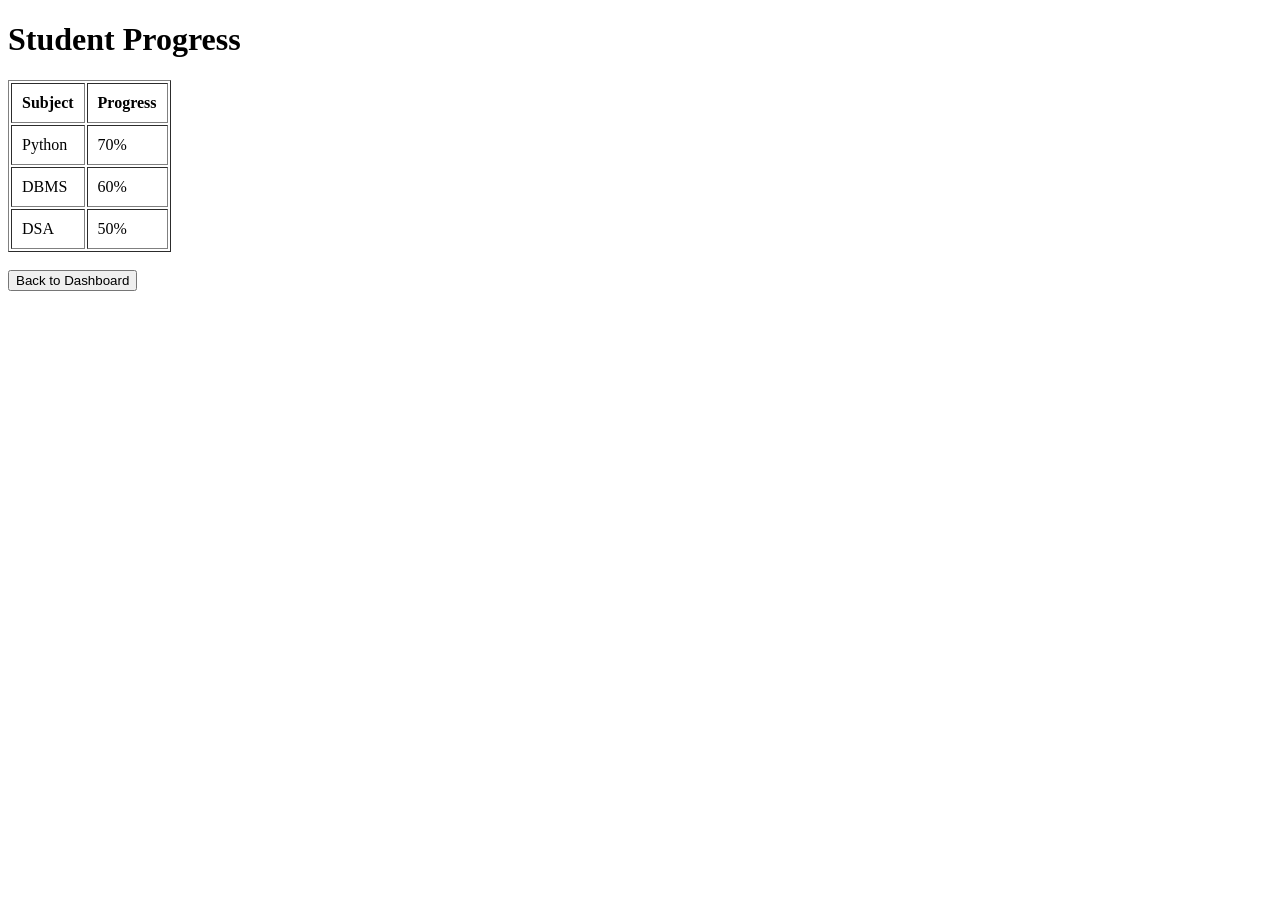
<file: progress.html>
<!DOCTYPE html>
<html>
<head>
    <title>Track Progress</title>
</head>
<body>

<h1>Student Progress</h1>

<table border="1" cellpadding="10">
<tr>
    <th>Subject</th>
    <th>Progress</th>
</tr>

<tr>
    <td>Python</td>
    <td>70%</td>
</tr>

<tr>
    <td>DBMS</td>
    <td>60%</td>
</tr>

<tr>
    <td>DSA</td>
    <td>50%</td>
</tr>

</table>

<br>

<a href="/dashboard">
    <button>Back to Dashboard</button>
</a>

</body>
</html>
</file>
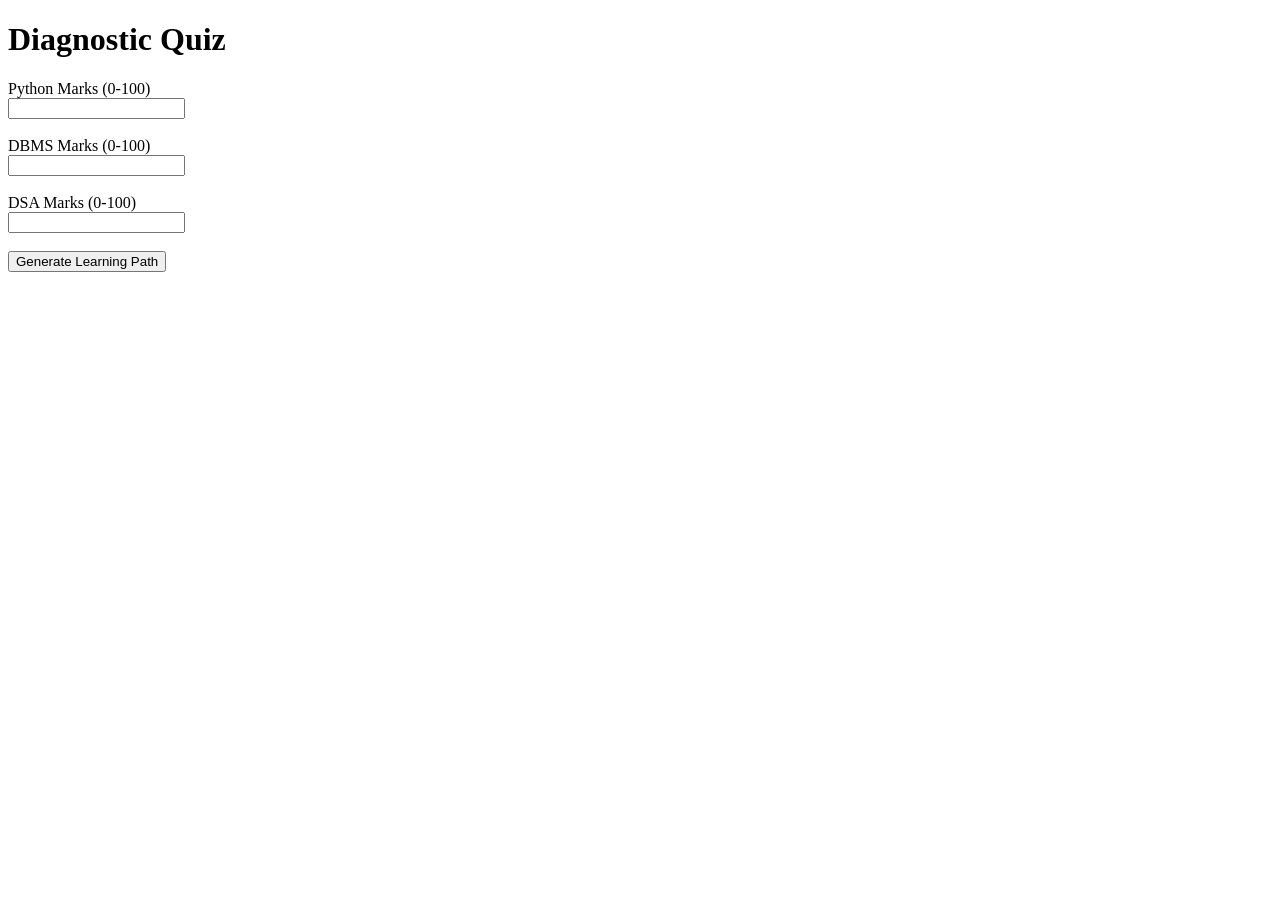
<file: quiz.html>
<!DOCTYPE html>
<html>
<head>
    <title>Diagnostic Quiz</title>
</head>
<body>

<h1>Diagnostic Quiz</h1>

<form action="/result" method="POST">

<label>Python Marks (0-100)</label><br>
<input type="number" name="python" required><br><br>

<label>DBMS Marks (0-100)</label><br>
<input type="number" name="dbms" required><br><br>

<label>DSA Marks (0-100)</label><br>
<input type="number" name="dsa" required><br><br>

<button type="submit">Generate Learning Path</button>

</form>

</body>
</html>
</file>
